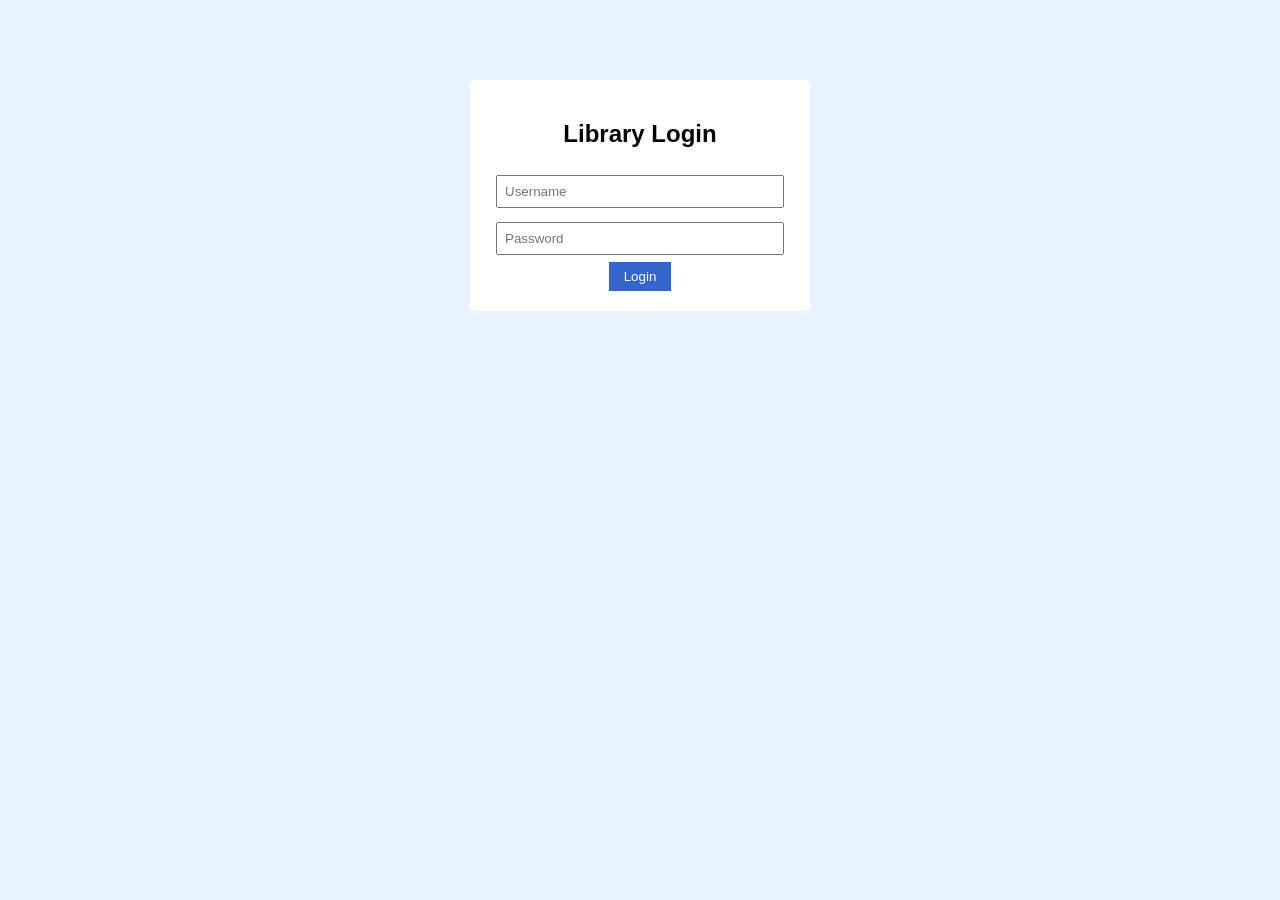
<file: index.html>
<!DOCTYPE html>
<html>
<head>
    <title>Library Login</title>
    <link rel="stylesheet" href="style.css">
</head>
<body>

<div class="container">
    <h2>Library Login</h2>
    <input type="text" id="user" placeholder="Username">
    <input type="password" id="pass" placeholder="Password">
    <button onclick="login()">Login</button>
</div>

<script src="script.js"></script>
</body>
</html>
</file>
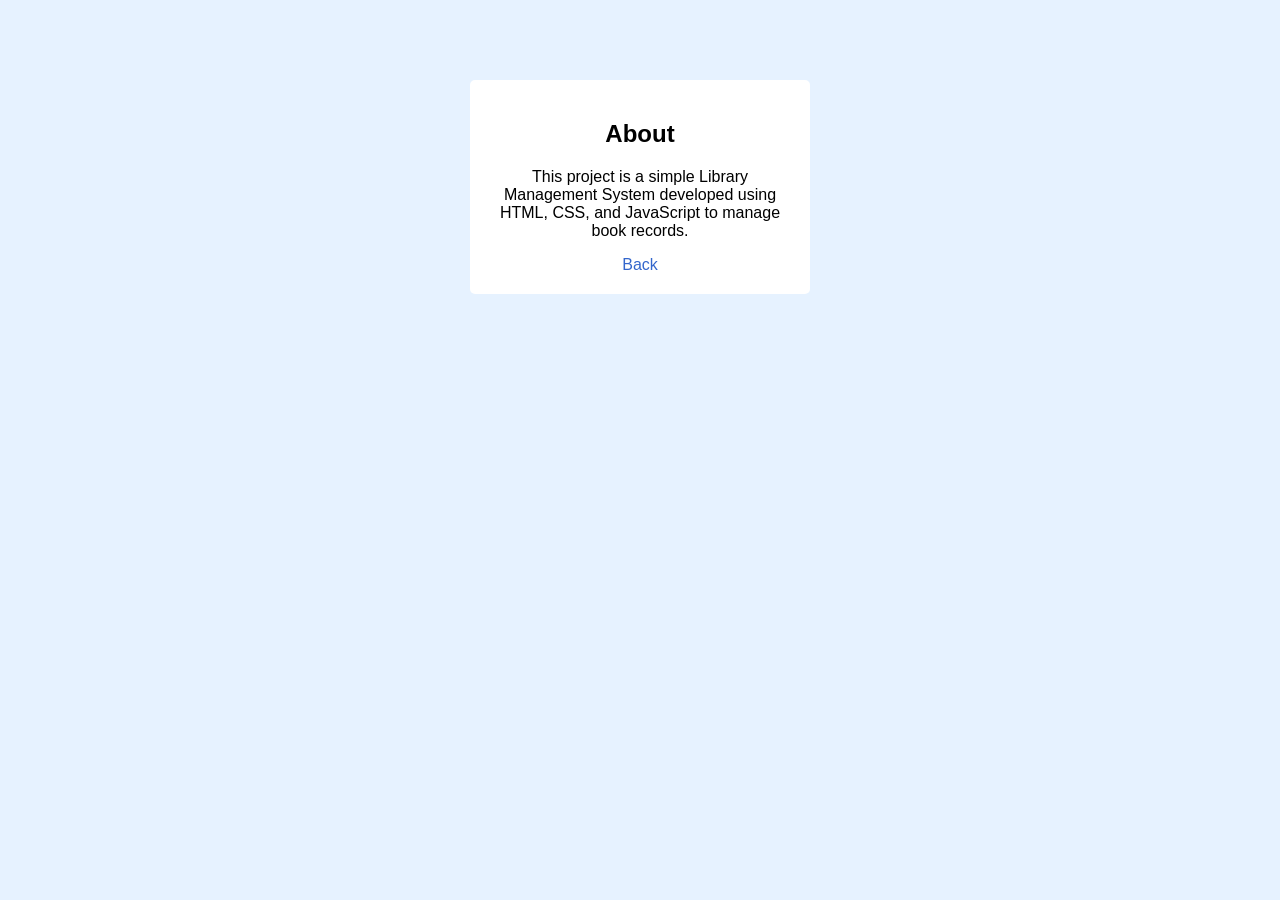
<file: about.html>
<!DOCTYPE html>
<html>
<head>
    <title>About</title>
    <link rel="stylesheet" href="style.css">
</head>
<body>

<div class="container">
    <h2>About</h2>
    <p>
        This project is a simple Library Management System developed using 
        HTML, CSS, and JavaScript to manage book records.
    </p>
    <a href="home.html">Back</a>
</div>

</body>
</html>
</file>
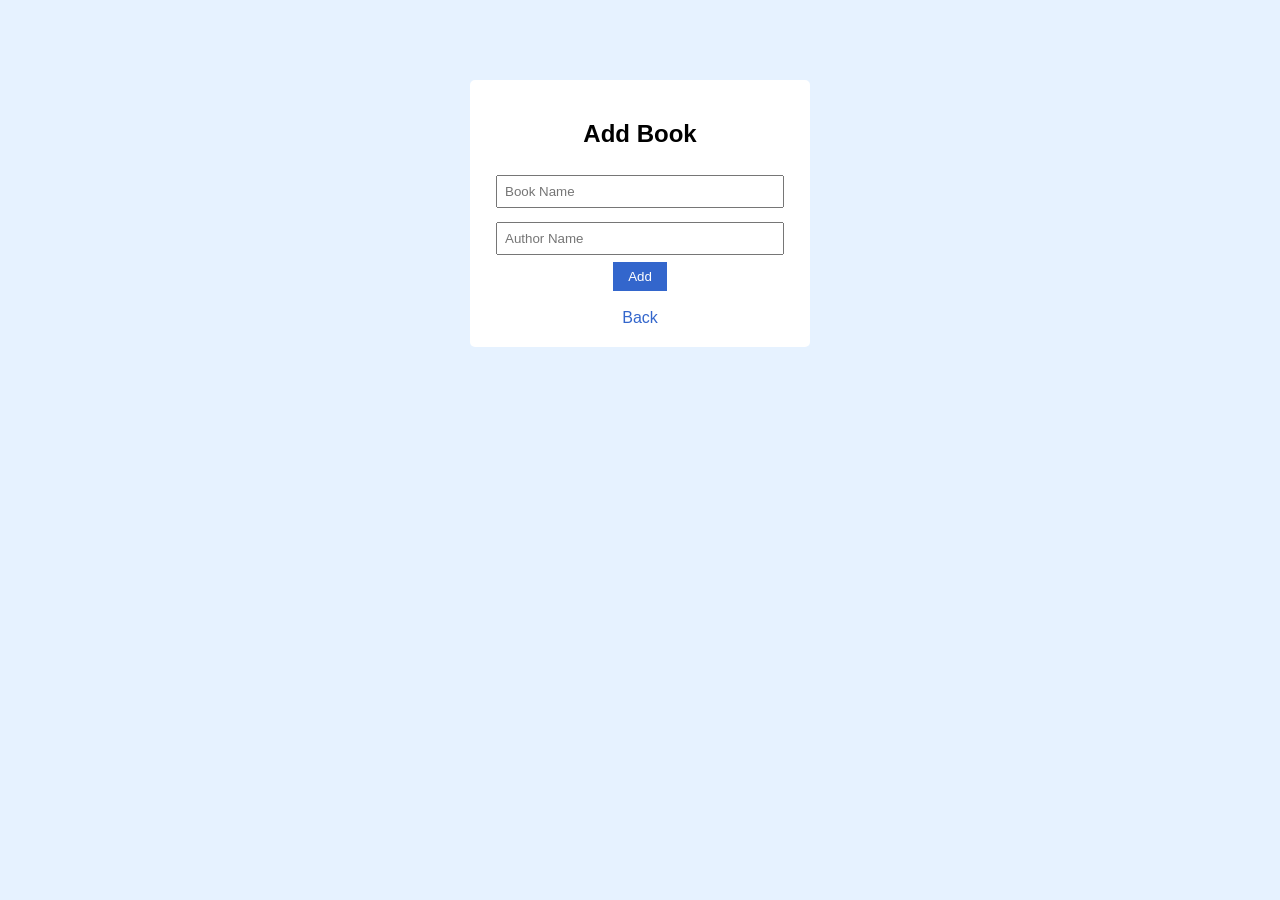
<file: addBook.html>
<!DOCTYPE html>
<html>
<head>
    <title>Add Book</title>
    <link rel="stylesheet" href="style.css">
</head>
<body>

<div class="container">
    <h2>Add Book</h2>

    <input type="text" id="bookName" placeholder="Book Name">
    <input type="text" id="author" placeholder="Author Name">
    <button onclick="addBook()">Add</button>

    <br><br>
    <a href="home.html">Back</a>
</div>

<script src="script.js"></script>
</body>
</html>
</file>
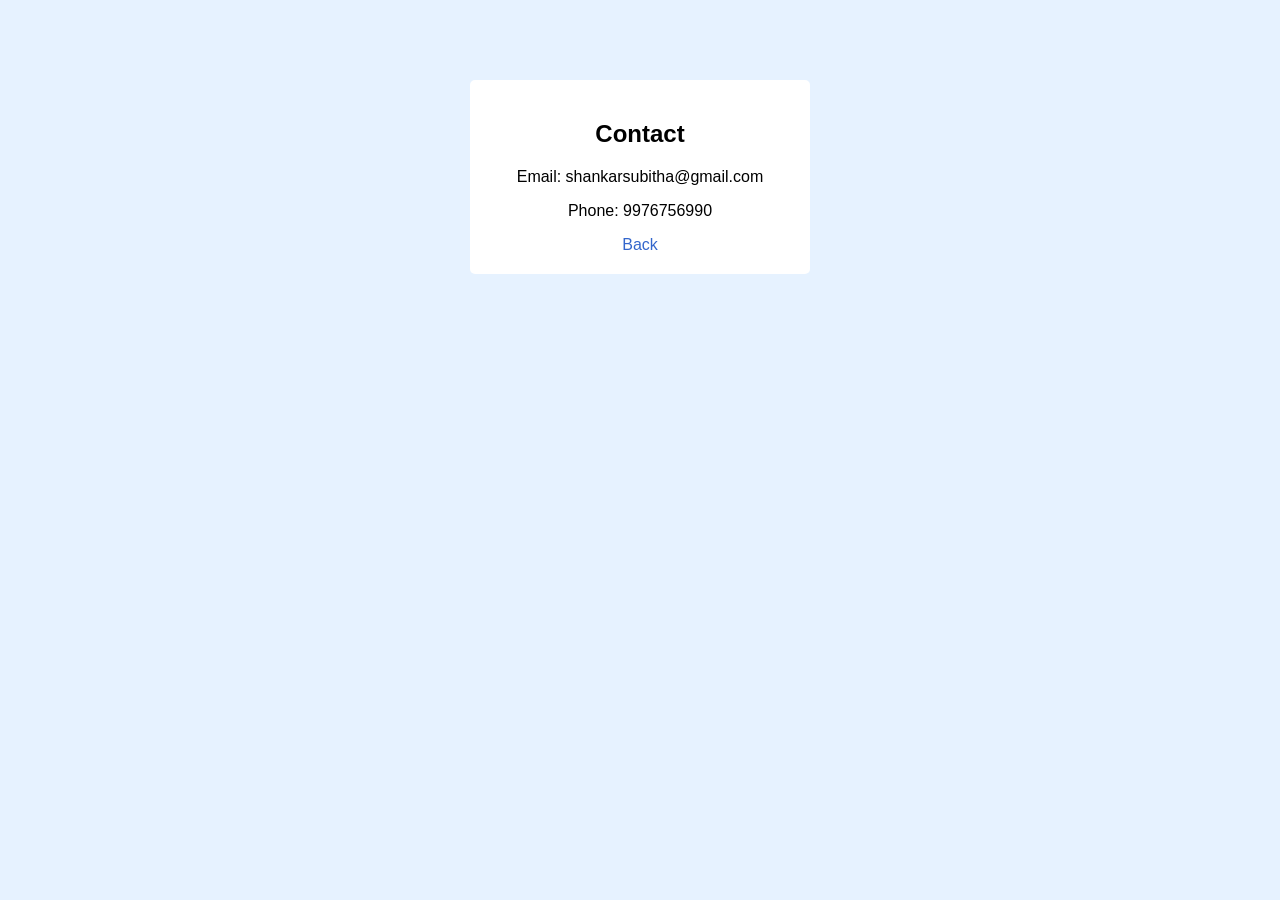
<file: contact.html>
<!DOCTYPE html>
<html>
<head>
    <title>Contact</title>
    <link rel="stylesheet" href="style.css">
</head>
<body>

<div class="container">
    <h2>Contact</h2>
    <p>Email: shankarsubitha@gmail.com</p>
    <p>Phone: 9976756990</p>
    <a href="home.html">Back</a>
</div>

</body>
</html>
</file>
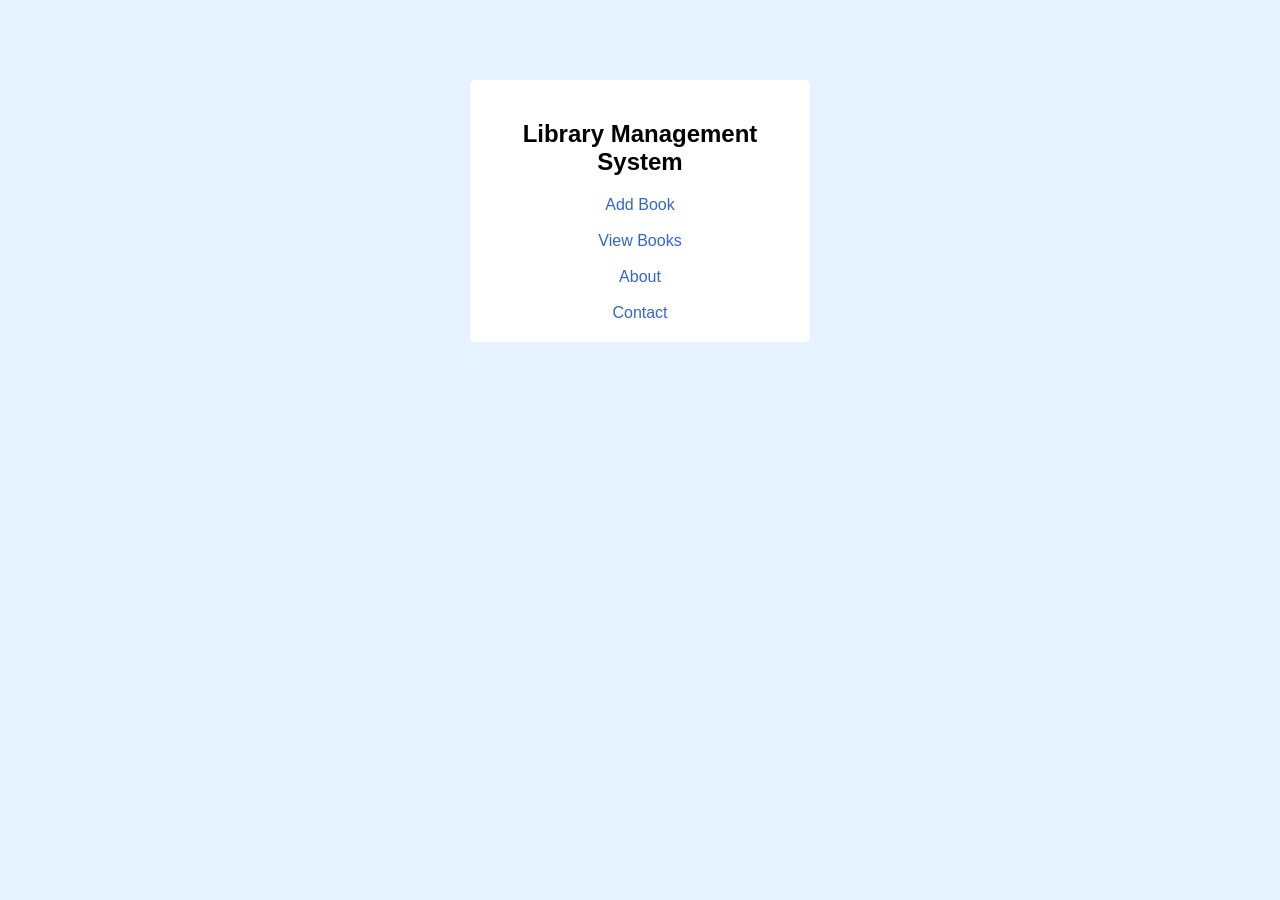
<file: home.html>
<!DOCTYPE html>
<html>
<head>
    <title>Library Home</title>
    <link rel="stylesheet" href="style.css">
</head>
<body>

<div class="container">
    <h2>Library Management System</h2>

    <a href="addBook.html">Add Book</a><br><br>
    <a href="viewBooks.html">View Books</a><br><br>
    <a href="about.html">About</a><br><br>
    <a href="contact.html">Contact</a>
</div>

</body>
</html>
</file>
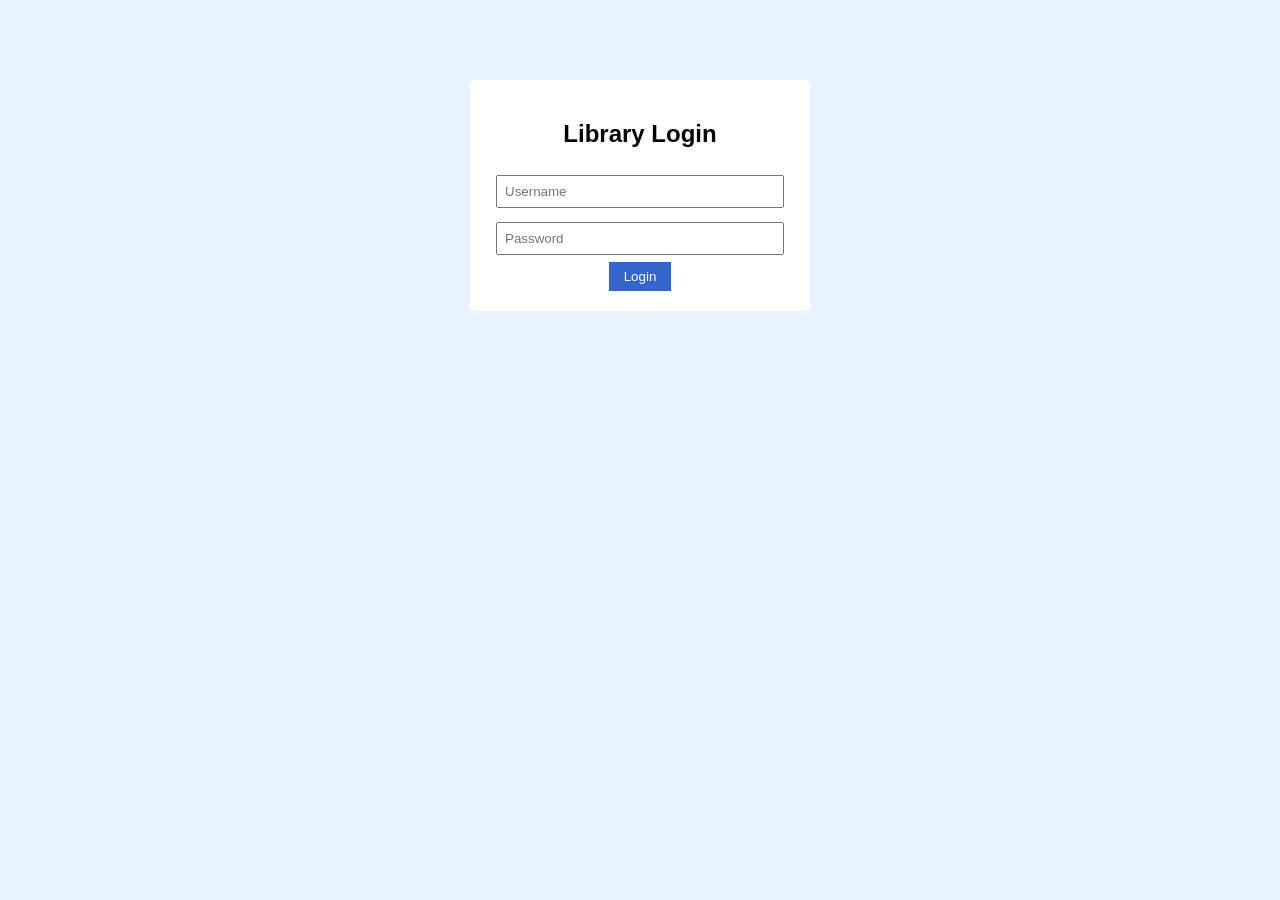
<file: login.html>
<!DOCTYPE html>
<html>
<head>
    <title>Library Login</title>
    <link rel="stylesheet" href="style.css">
</head>
<body>

<div class="container">
    <h2>Library Login</h2>
    <input type="text" id="user" placeholder="Username">
    <input type="password" id="pass" placeholder="Password">
    <button onclick="login()">Login</button>
</div>

<script src="script.js"></script>
</body>
</html>
</file>
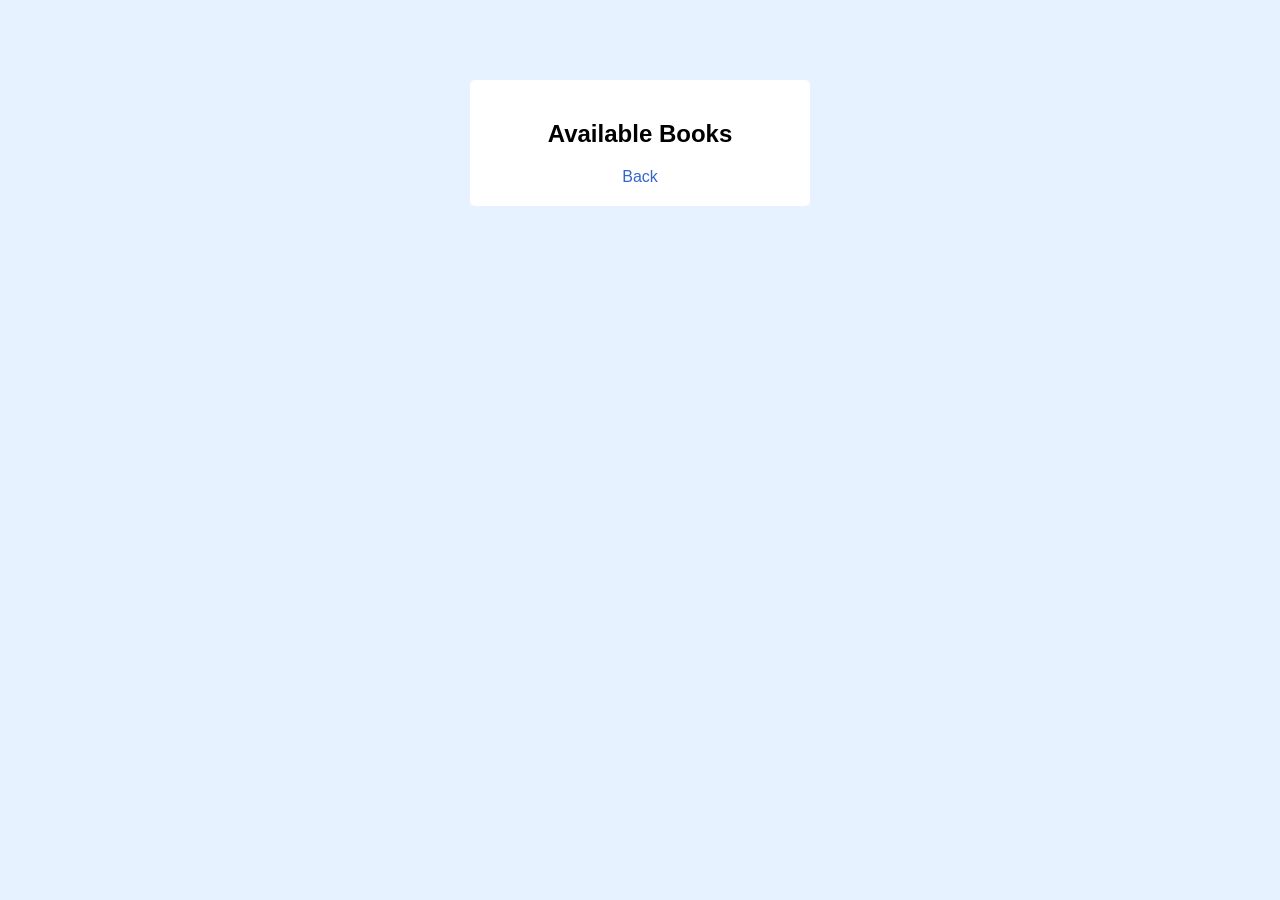
<file: viewBooks.html>
<!DOCTYPE html>
<html>
<head>
    <title>View Books</title>
    <link rel="stylesheet" href="style.css">
</head>
<body>

<div class="container">
    <h2>Available Books</h2>
    <ul id="bookList"></ul>

    <a href="home.html">Back</a>
</div>

<script src="script.js"></script>
</body>
</html>
</file>
<file: style.css>
body {
    font-family: Arial;
    background-color: #e6f2ff;
}

.container {
    width: 300px;
    margin: 80px auto;
    padding: 20px;
    background: white;
    text-align: center;
    border-radius: 5px;
}

input {
    width: 90%;
    padding: 7px;
    margin: 7px 0;
}

button {
    padding: 7px 15px;
    background: #3366cc;
    color: white;
    border: none;
    cursor: pointer;
}

a {
    text-decoration: none;
    color: #3366cc;
}
</file>
